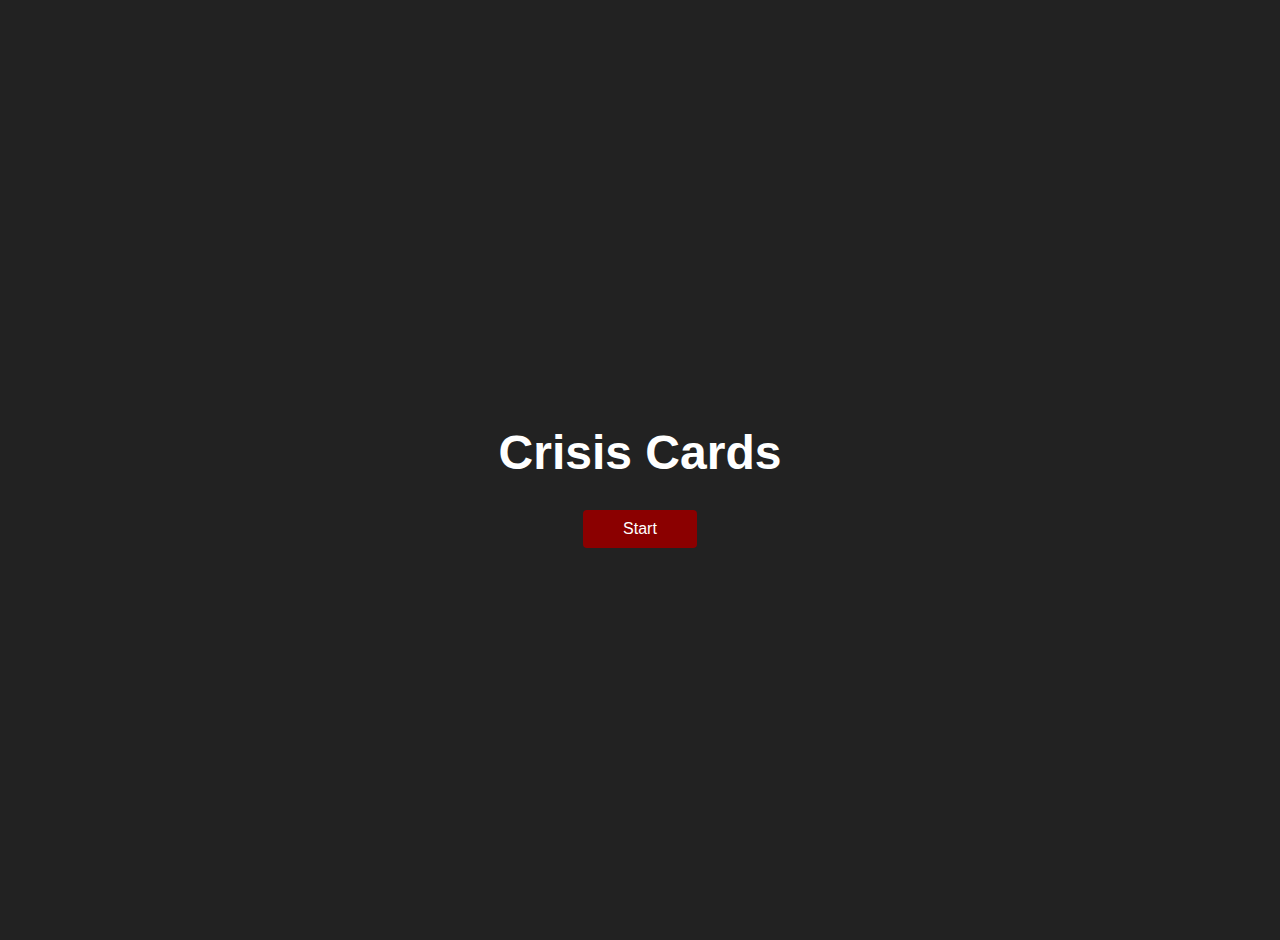
<file: code/index.html>
<!DOCTYPE html>
<html lang="en">
   <head>
      <meta charset="UTF-8">
      <meta name="viewport" content="width=device-width, initial-scale=1.0">
      <meta http-equiv="X-UA-Compatible" content="ie=edge">
      <title>Crisis Cards</title>
      <link rel="stylesheet" href="styles.css">
   </head>
   <body>
      <header>

      </header>
      <!-- Landing Page -->
      <section id="landing-page">
        <h1>Crisis Cards</h1>
        <button type="button" class="button" id="startBtn">Start</button>
      </section>
      <!-- Main Page -->
      <main id="main-page" hidden>
         <section id="card-area">
            <div id="draw-pile">
               <img src="assets/card-back.png" alt="Draw Pile">
            </div>
            <div id="discard-pile" class="empty"></div>
         </section>
         <button id="shuffleBtn">Shuffle</button>
      </main>
      <!-- Nav --> 
      <script>
         window.onload = () => {
           const startBtn = document.getElementById('startBtn'); 
           const landingPage = document.getElementById('landing-page');
           const mainPage = document.getElementById('main-page');
       
           startBtn.addEventListener('click', () => {
             landingPage.style.display = 'none';
             mainPage.hidden = false;
           });
         };
       </script>

      <footer>
        
      </footer>
      <!-- JavaScript Modules -->
      <script type="module" src="card.js"></script>
      <script type="module" src="deck.js"></script>
      <script type="module">
        import { buildDeck, shuffle } from './deck.js';

        // Initialize deck
        let deck = shuffle(buildDeck());
        let discardPileCard = null;

        // Get DOM elements
        const startBtn = document.getElementById('startBtn');
        const landingPage = document.getElementById('landing-page');
        const mainPage = document.getElementById('main-page');
        const drawPile = document.getElementById('draw-pile');
        const discardPile = document.getElementById('discard-pile');
        const shuffleBtn = document.getElementById('shuffleBtn');

        // Start button handler
        startBtn.addEventListener('click', () => {
          landingPage.style.display = 'none';
          mainPage.hidden = false;
        });

        // Draw pile handler
        drawPile.addEventListener('click', () => {
          if (deck.length === 0) return;
          
          const card = deck.pop();
          
          // Create new card element
          const el = document.createElement('playing-card');
          el.setAttribute('rank', card.rank);
          el.setAttribute('suit', card.suit);
          el.setAttribute('flipped', '');
          
          // Remove previous card if exists
          if (discardPileCard) {
            discardPile.removeChild(discardPileCard);
          }
          
          // Update discard pile
          discardPile.classList.remove('empty');
          discardPile.appendChild(el);
          discardPileCard = el;
        });

        // Shuffle button handler
        shuffleBtn.addEventListener('click', () => {
          deck = shuffle(buildDeck());
          if (discardPileCard) {
            discardPile.removeChild(discardPileCard);
            discardPileCard = null;
            discardPile.classList.add('empty');
          }
        });
      </script>
   </body>
</html>
</file>
<file: code/styles.css>
body {

  background-color: #222222;
  font-family: Arial, Helvetica, sans-serif;
  margin: 0;
  padding: 20px;
  min-height: 100vh;
  display: flex;
  justify-content: center;
  align-items: center;
}

#landing-page {
  text-align: center;
}

h1 {
  color: white;
  font-size: 48px;
  margin-bottom: 30px;
}

.button, #shuffleBtn {
  background-color: #8B0000;
  color: white;
  border: none;
  padding: 10px 40px;
  font-size: 16px;
  cursor: pointer;
  border-radius: 4px;
}

#main-page {
  width: 100%;
  max-width: 800px;
  margin: 0 auto;
}

#card-area {
  display: flex;
  justify-content: center;
  gap: 100px;
  margin-bottom: 30px;
}

#draw-pile, #discard-pile {
  width: 200px;
  height: 280px;
  border-radius: 8px;
}

#draw-pile {
  cursor: pointer;
}

#draw-pile img {
  width: 100%;
  height: 100%;
  border-radius: 8px;
  box-shadow: 0 2px 4px rgba(0,0,0,0.2);
}

#discard-pile.empty {
  border: 2px dashed #666;
}

#shuffleBtn {
  display: block;
  width: 200px;
  margin: 0 auto;
}

playing-card {
  display: block;
  width: 100%;
  height: 100%;
}

/* Card component styles will be handled in the component itself */
</file>
